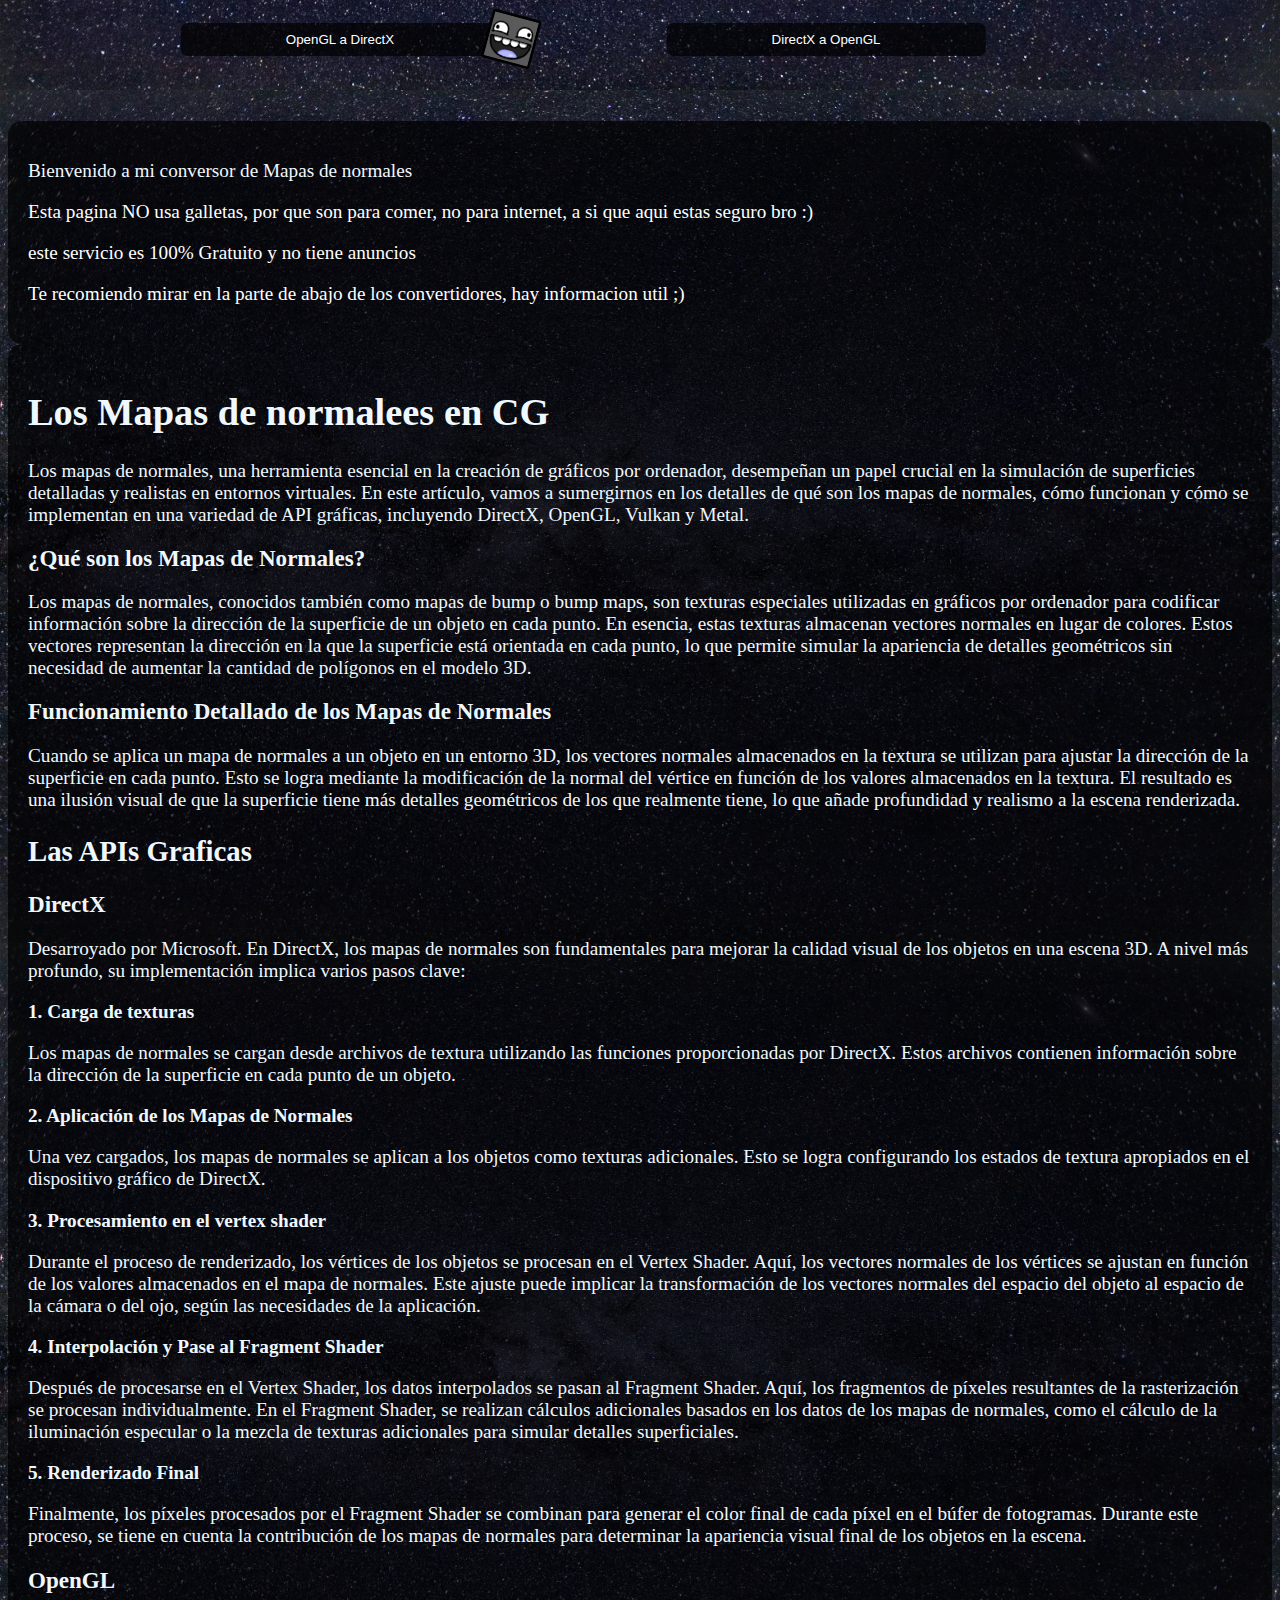
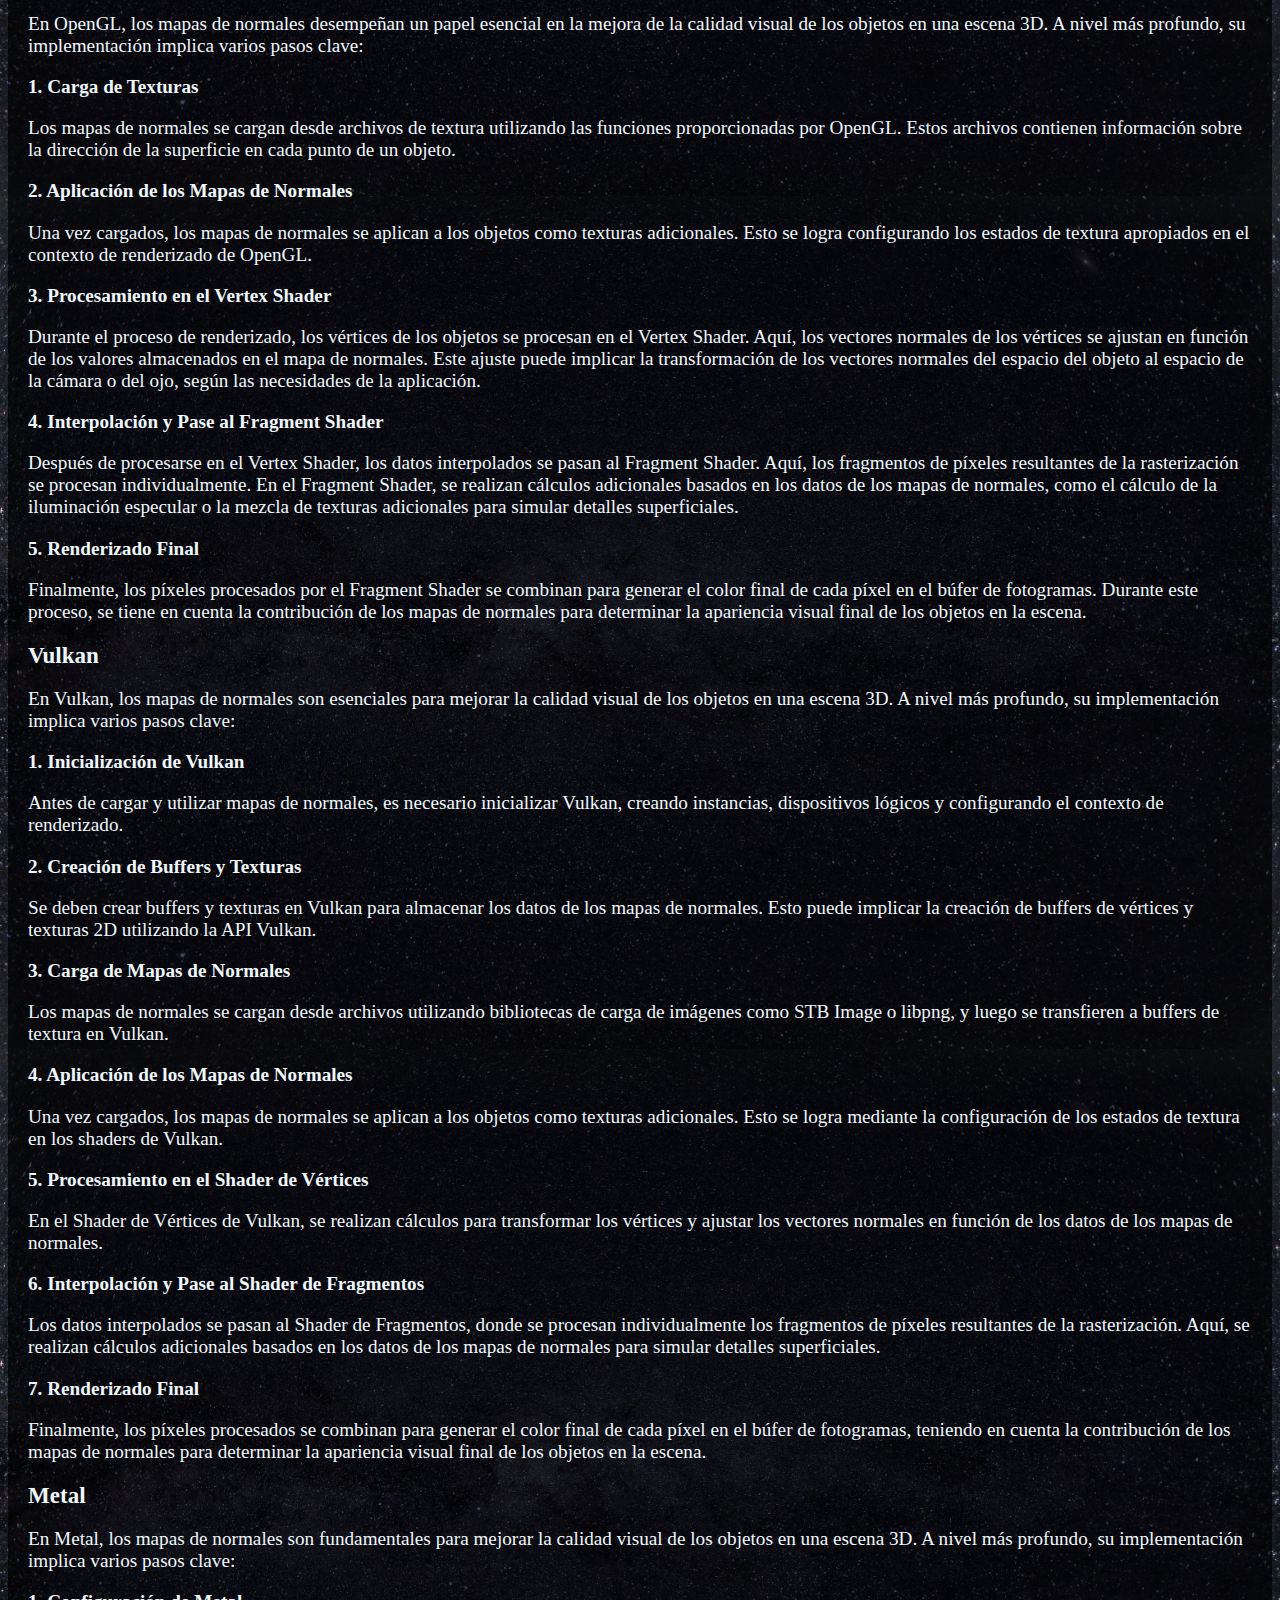
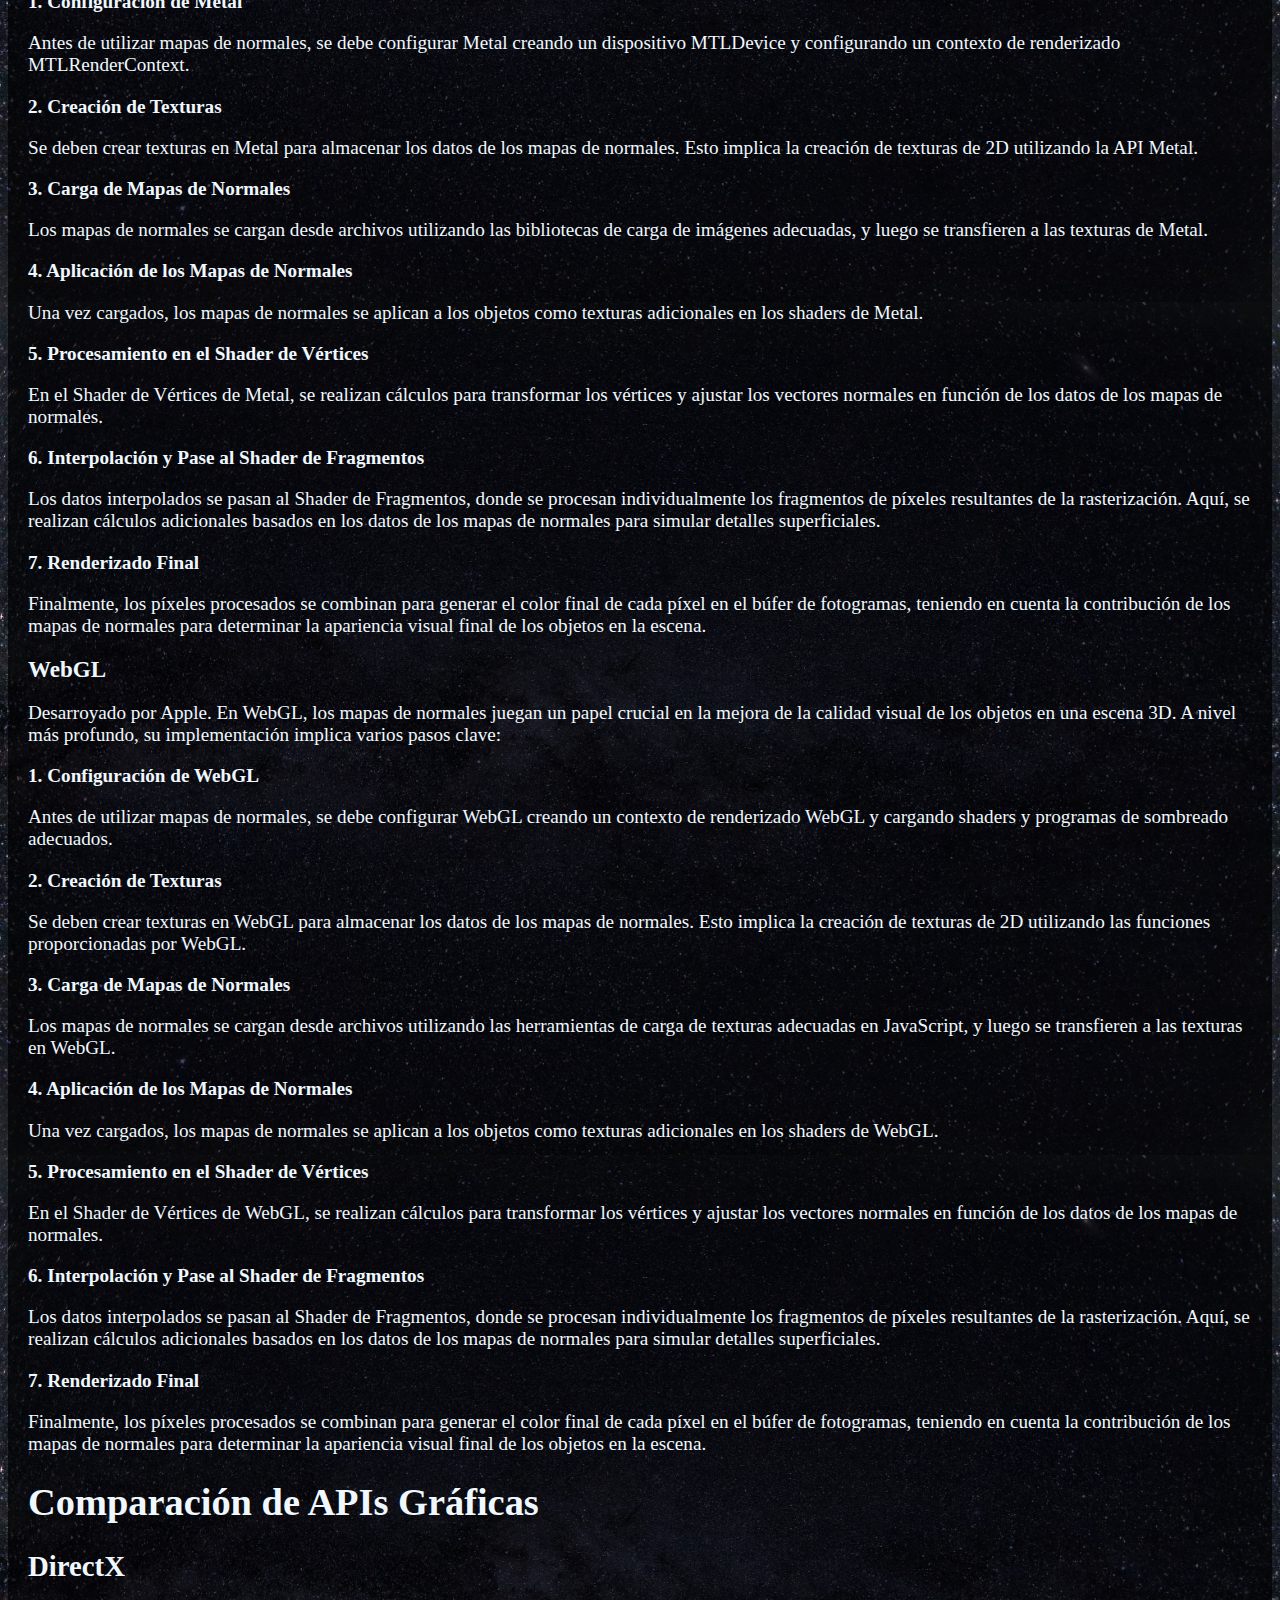
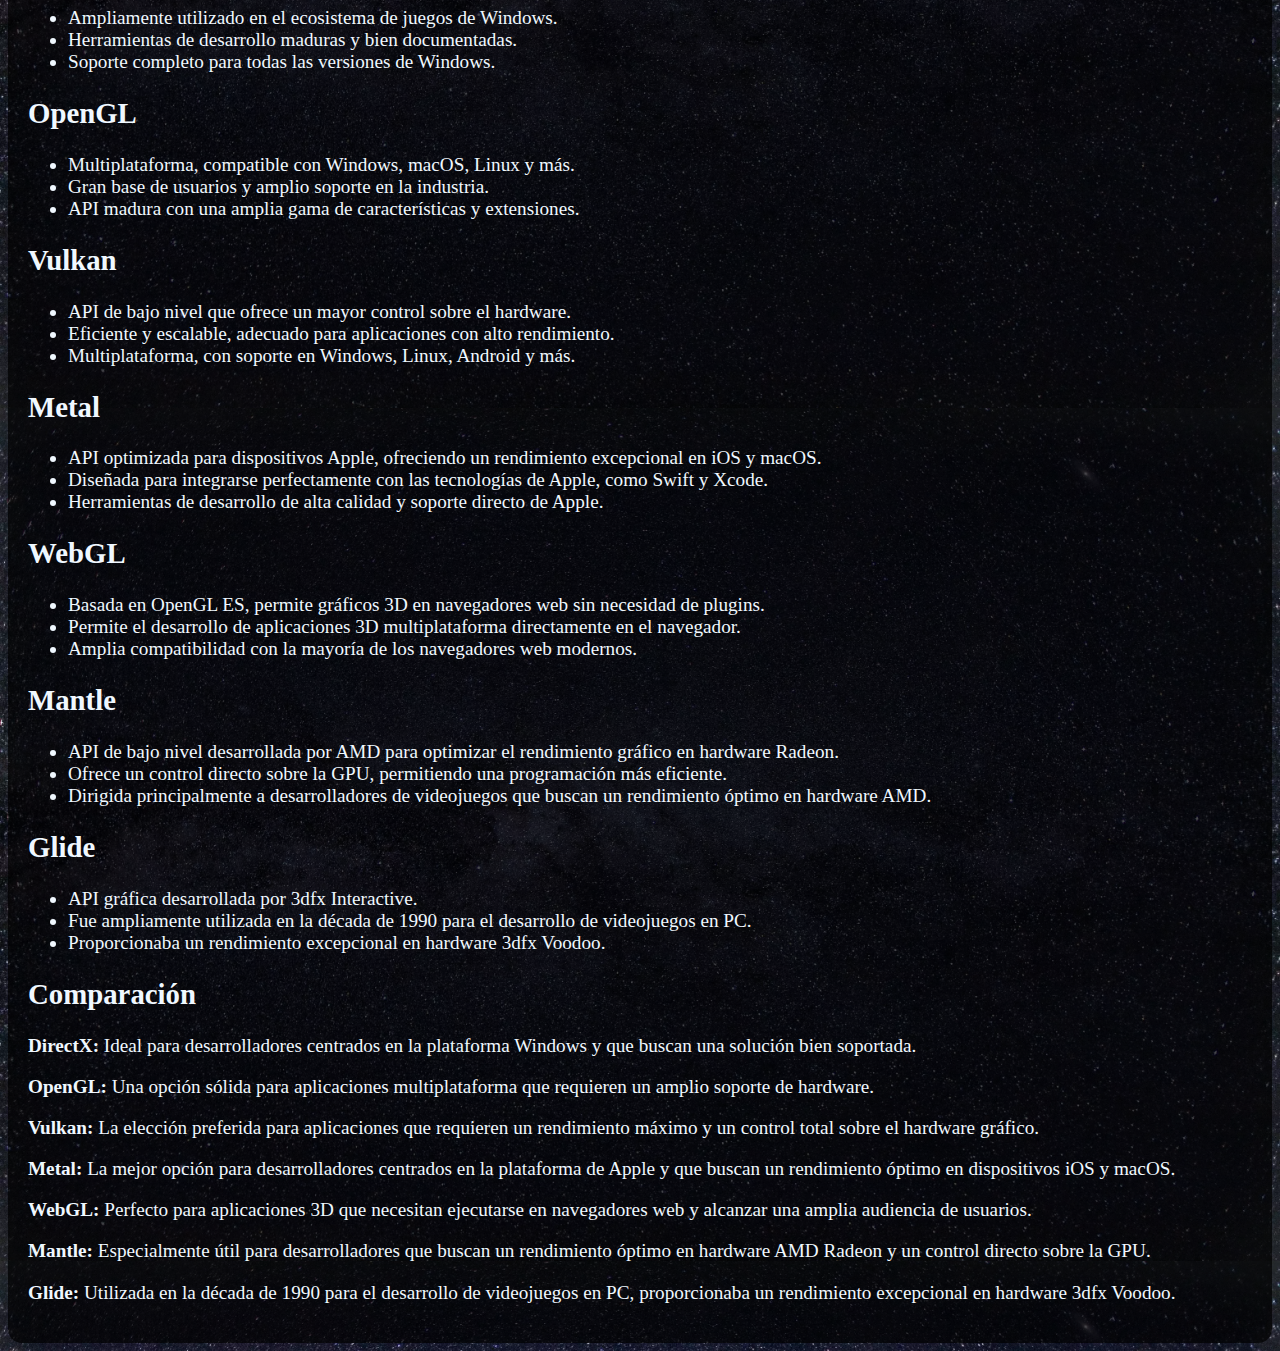
<file: index.html>
<!DOCTYPE html>
<html lang="es">
<head>
    <meta charset="UTF-8">
    <meta name="viewport" content="width=device-width, initial-scale=1.0">
    <title>conversor de normales</title>
    <link rel="stylesheet" href="styles/indexstyle.css">
    <link rel="stylesheet" href="styles/menu.css">
    <link rel="stylesheet" href="styles/style.css">
</head>
<body>
    <div class="menu-container">
        <div class="menu menua">
            <button onclick="window.location.href = 'convertidores/gl-to-dx/gl-to-dx.html'">OpenGL a DirectX</button>
        </div>
        <div class="menuimg">
            <img class="icon" src="resources/icon.png" onclick="location.href='https://itsdpr.webflow.io';">
        </div>
        <div class="menu">
            <button onclick="window.location.href = 'convertidores/dx-to-gl/dx-to-gl.html'">DirectX a OpenGL</button>
        </div>
    </div>
    <p style="color: rgba(0, 0, 0, 0);">que miras bro</p>
    <div class="info">
        <p>Bienvenido a mi conversor de Mapas de normales</p>
        <p id="texto">Esta pagina NO usa galletas, por que son para comer, no para internet, a si que aqui estas seguro bro :)</p>
        <p id="texto">este servicio es 100% Gratuito y no tiene anuncios</p>
        <p id="texto">Te recomiendo mirar en la parte de abajo de los convertidores, hay informacion util ;)</p>
    </div>
    <div class="info">
        <h1>Los Mapas de normalees en CG</h1>
        <a>Los mapas de normales, una herramienta esencial en la creación de gráficos por ordenador, desempeñan un papel crucial en la simulación de superficies detalladas y realistas en entornos virtuales. En este artículo, vamos a sumergirnos en los detalles de qué son los mapas de normales, cómo funcionan y cómo se implementan en una variedad de API gráficas, incluyendo DirectX, OpenGL, Vulkan y Metal.</a>
        <p>
            <b style="font-size: larger;">¿Qué son los Mapas de Normales?</b>
        </p>
        <a>Los mapas de normales, conocidos también como mapas de bump o bump maps, son texturas especiales utilizadas en gráficos por ordenador para codificar información sobre la dirección de la superficie de un objeto en cada punto. En esencia, estas texturas almacenan vectores normales en lugar de colores. Estos vectores representan la dirección en la que la superficie está orientada en cada punto, lo que permite simular la apariencia de detalles geométricos sin necesidad de aumentar la cantidad de polígonos en el modelo 3D.</a>
        <p>
            <b style="font-size: larger;">Funcionamiento Detallado de los Mapas de Normales</b>
        </p>
        <a>Cuando se aplica un mapa de normales a un objeto en un entorno 3D, los vectores normales almacenados en la textura se utilizan para ajustar la dirección de la superficie en cada punto. Esto se logra mediante la modificación de la normal del vértice en función de los valores almacenados en la textura. El resultado es una ilusión visual de que la superficie tiene más detalles geométricos de los que realmente tiene, lo que añade profundidad y realismo a la escena renderizada.</a>
        <h2>Las APIs Graficas</h2>
        <p>
            <b style="font-size: larger;">DirectX</b>
        </p>
        <a>Desarroyado por Microsoft. En DirectX, los mapas de normales son fundamentales para mejorar la calidad visual de los objetos en una escena 3D. A nivel más profundo, su implementación implica varios pasos clave:</a>
        <p>
            <b>1. Carga de texturas</b>
        </p>
        <a>Los mapas de normales se cargan desde archivos de textura utilizando las funciones proporcionadas por DirectX. Estos archivos contienen información sobre la dirección de la superficie en cada punto de un objeto.</a>
        <p>
            <b>2. Aplicación de los Mapas de Normales</b>
        </p>
        <a>Una vez cargados, los mapas de normales se aplican a los objetos como texturas adicionales. Esto se logra configurando los estados de textura apropiados en el dispositivo gráfico de DirectX.</a>
        <p>
            <b>3. Procesamiento en el vertex shader</b>
        </p>
        <a> Durante el proceso de renderizado, los vértices de los objetos se procesan en el Vertex Shader. Aquí, los vectores normales de los vértices se ajustan en función de los valores almacenados en el mapa de normales. Este ajuste puede implicar la transformación de los vectores normales del espacio del objeto al espacio de la cámara o del ojo, según las necesidades de la aplicación.</a>
        <p>
            <b>4. Interpolación y Pase al Fragment Shader</b>
        </p>
        <a>Después de procesarse en el Vertex Shader, los datos interpolados se pasan al Fragment Shader. Aquí, los fragmentos de píxeles resultantes de la rasterización se procesan individualmente. En el Fragment Shader, se realizan cálculos adicionales basados en los datos de los mapas de normales, como el cálculo de la iluminación especular o la mezcla de texturas adicionales para simular detalles superficiales.</a>
        <p>
            <b>5. Renderizado Final</b>
        </p>
        <a>Finalmente, los píxeles procesados por el Fragment Shader se combinan para generar el color final de cada píxel en el búfer de fotogramas. Durante este proceso, se tiene en cuenta la contribución de los mapas de normales para determinar la apariencia visual final de los objetos en la escena.</a>
        <p>
            <b style="font-size: larger;">OpenGL</b>
        </p>
        <a>En OpenGL, los mapas de normales desempeñan un papel esencial en la mejora de la calidad visual de los objetos en una escena 3D. A nivel más profundo, su implementación implica varios pasos clave:</a>
        <p>
            <b>1. Carga de Texturas</b>
        </p>
        <a>Los mapas de normales se cargan desde archivos de textura utilizando las funciones proporcionadas por OpenGL. Estos archivos contienen información sobre la dirección de la superficie en cada punto de un objeto.</a>
        <p>
            <b>2. Aplicación de los Mapas de Normales</b>
        </p>
        <a>Una vez cargados, los mapas de normales se aplican a los objetos como texturas adicionales. Esto se logra configurando los estados de textura apropiados en el contexto de renderizado de OpenGL.</a>
        <p>
            <b>3. Procesamiento en el Vertex Shader</b>
        </p>
        <a>Durante el proceso de renderizado, los vértices de los objetos se procesan en el Vertex Shader. Aquí, los vectores normales de los vértices se ajustan en función de los valores almacenados en el mapa de normales. Este ajuste puede implicar la transformación de los vectores normales del espacio del objeto al espacio de la cámara o del ojo, según las necesidades de la aplicación.</a>
        <p>
            <b>4. Interpolación y Pase al Fragment Shader</b>
        </p>
        <a>Después de procesarse en el Vertex Shader, los datos interpolados se pasan al Fragment Shader. Aquí, los fragmentos de píxeles resultantes de la rasterización se procesan individualmente. En el Fragment Shader, se realizan cálculos adicionales basados en los datos de los mapas de normales, como el cálculo de la iluminación especular o la mezcla de texturas adicionales para simular detalles superficiales.</a>
        <p>
            <b>5. Renderizado Final</b>
        </p>
        <a>Finalmente, los píxeles procesados por el Fragment Shader se combinan para generar el color final de cada píxel en el búfer de fotogramas. Durante este proceso, se tiene en cuenta la contribución de los mapas de normales para determinar la apariencia visual final de los objetos en la escena.</a>
        <p>
            <b style="font-size: larger;">Vulkan</b>
        </p>
        <a>En Vulkan, los mapas de normales son esenciales para mejorar la calidad visual de los objetos en una escena 3D. A nivel más profundo, su implementación implica varios pasos clave:</a>
        <p>
            <b>1. Inicialización de Vulkan</b>
        </p>
        <a>Antes de cargar y utilizar mapas de normales, es necesario inicializar Vulkan, creando instancias, dispositivos lógicos y configurando el contexto de renderizado.</a>
        <p>
            <b>2. Creación de Buffers y Texturas</b>
        </p>
        <a>Se deben crear buffers y texturas en Vulkan para almacenar los datos de los mapas de normales. Esto puede implicar la creación de buffers de vértices y texturas 2D utilizando la API Vulkan.</a>
        <p>
            <b>3. Carga de Mapas de Normales</b>
        </p>
        <a>Los mapas de normales se cargan desde archivos utilizando bibliotecas de carga de imágenes como STB Image o libpng, y luego se transfieren a buffers de textura en Vulkan.</a>
        <p>
            <b>4. Aplicación de los Mapas de Normales</b>
        </p>
        <a>Una vez cargados, los mapas de normales se aplican a los objetos como texturas adicionales. Esto se logra mediante la configuración de los estados de textura en los shaders de Vulkan.</a>
        <p>
            <b>5. Procesamiento en el Shader de Vértices</b>
        </p>
        <a>En el Shader de Vértices de Vulkan, se realizan cálculos para transformar los vértices y ajustar los vectores normales en función de los datos de los mapas de normales.</a>
        <p>
            <b>6. Interpolación y Pase al Shader de Fragmentos</b>
        </p>
        <a>Los datos interpolados se pasan al Shader de Fragmentos, donde se procesan individualmente los fragmentos de píxeles resultantes de la rasterización. Aquí, se realizan cálculos adicionales basados en los datos de los mapas de normales para simular detalles superficiales.</a>
        <p>
            <b>7. Renderizado Final</b>
        </p>
        <a>Finalmente, los píxeles procesados se combinan para generar el color final de cada píxel en el búfer de fotogramas, teniendo en cuenta la contribución de los mapas de normales para determinar la apariencia visual final de los objetos en la escena.</a>
        <p>
            <b style="font-size: larger;">Metal</b>
        </p>
        <a>En Metal, los mapas de normales son fundamentales para mejorar la calidad visual de los objetos en una escena 3D. A nivel más profundo, su implementación implica varios pasos clave:</a>
        <p>
            <b>1. Configuración de Metal</b>
        </p>
        <a>Antes de utilizar mapas de normales, se debe configurar Metal creando un dispositivo MTLDevice y configurando un contexto de renderizado MTLRenderContext.</a>
        <p>
            <b>2. Creación de Texturas</b>
        </p>
        <a>Se deben crear texturas en Metal para almacenar los datos de los mapas de normales. Esto implica la creación de texturas de 2D utilizando la API Metal.</a>
        <p>
            <b>3. Carga de Mapas de Normales</b>
        </p>
        <a>Los mapas de normales se cargan desde archivos utilizando las bibliotecas de carga de imágenes adecuadas, y luego se transfieren a las texturas de Metal.</a>
        <p>
            <b>4. Aplicación de los Mapas de Normales</b>
        </p>
        <a>Una vez cargados, los mapas de normales se aplican a los objetos como texturas adicionales en los shaders de Metal.</a>
        <p>
            <b>5. Procesamiento en el Shader de Vértices</b>
        </p>
        <a>En el Shader de Vértices de Metal, se realizan cálculos para transformar los vértices y ajustar los vectores normales en función de los datos de los mapas de normales.</a>
        <p>
            <b>6. Interpolación y Pase al Shader de Fragmentos</b>
        </p>
        <a>Los datos interpolados se pasan al Shader de Fragmentos, donde se procesan individualmente los fragmentos de píxeles resultantes de la rasterización. Aquí, se realizan cálculos adicionales basados en los datos de los mapas de normales para simular detalles superficiales.</a>
        <p>
            <b>7. Renderizado Final</b>
        </p>
        <a>Finalmente, los píxeles procesados se combinan para generar el color final de cada píxel en el búfer de fotogramas, teniendo en cuenta la contribución de los mapas de normales para determinar la apariencia visual final de los objetos en la escena.</a>
        <p>
            <b style="font-size: larger;">WebGL</b>
        </p>
        <a>Desarroyado por Apple. En WebGL, los mapas de normales juegan un papel crucial en la mejora de la calidad visual de los objetos en una escena 3D. A nivel más profundo, su implementación implica varios pasos clave:</a>
        <p>
            <b>1. Configuración de WebGL</b>
        </p>
        <a>Antes de utilizar mapas de normales, se debe configurar WebGL creando un contexto de renderizado WebGL y cargando shaders y programas de sombreado adecuados.</a>
        <p>
            <b>2. Creación de Texturas</b>
        </p>
        <a>Se deben crear texturas en WebGL para almacenar los datos de los mapas de normales. Esto implica la creación de texturas de 2D utilizando las funciones proporcionadas por WebGL.</a>
        <p>
            <b>3. Carga de Mapas de Normales</b>
        </p>
        <a>Los mapas de normales se cargan desde archivos utilizando las herramientas de carga de texturas adecuadas en JavaScript, y luego se transfieren a las texturas en WebGL.</a>
        <p>
            <b>4. Aplicación de los Mapas de Normales</b>
        </p>
        <a>Una vez cargados, los mapas de normales se aplican a los objetos como texturas adicionales en los shaders de WebGL.</a>
        <p>
            <b>5. Procesamiento en el Shader de Vértices</b>
        </p>
        <a>En el Shader de Vértices de WebGL, se realizan cálculos para transformar los vértices y ajustar los vectores normales en función de los datos de los mapas de normales.</a>
        <p>
            <b>6. Interpolación y Pase al Shader de Fragmentos</b>
        </p>
        <a>Los datos interpolados se pasan al Shader de Fragmentos, donde se procesan individualmente los fragmentos de píxeles resultantes de la rasterización. Aquí, se realizan cálculos adicionales basados en los datos de los mapas de normales para simular detalles superficiales.</a>
        <p>
            <b>7. Renderizado Final</b>
        </p>
        <a>Finalmente, los píxeles procesados se combinan para generar el color final de cada píxel en el búfer de fotogramas, teniendo en cuenta la contribución de los mapas de normales para determinar la apariencia visual final de los objetos en la escena.</a>
        
        <h1>Comparación de APIs Gráficas</h1>

        <h2>DirectX</h2>
        <ul>
            <li>Ampliamente utilizado en el ecosistema de juegos de Windows.</li>
            <li>Herramientas de desarrollo maduras y bien documentadas.</li>
            <li>Soporte completo para todas las versiones de Windows.</li>
        </ul>
    
        <h2>OpenGL</h2>
        <ul>
            <li>Multiplataforma, compatible con Windows, macOS, Linux y más.</li>
            <li>Gran base de usuarios y amplio soporte en la industria.</li>
            <li>API madura con una amplia gama de características y extensiones.</li>
        </ul>
    
        <h2>Vulkan</h2>
        <ul>
            <li>API de bajo nivel que ofrece un mayor control sobre el hardware.</li>
            <li>Eficiente y escalable, adecuado para aplicaciones con alto rendimiento.</li>
            <li>Multiplataforma, con soporte en Windows, Linux, Android y más.</li>
        </ul>
    
        <h2>Metal</h2>
        <ul>
            <li>API optimizada para dispositivos Apple, ofreciendo un rendimiento excepcional en iOS y macOS.</li>
            <li>Diseñada para integrarse perfectamente con las tecnologías de Apple, como Swift y Xcode.</li>
            <li>Herramientas de desarrollo de alta calidad y soporte directo de Apple.</li>
        </ul>
    
        <h2>WebGL</h2>
        <ul>
            <li>Basada en OpenGL ES, permite gráficos 3D en navegadores web sin necesidad de plugins.</li>
            <li>Permite el desarrollo de aplicaciones 3D multiplataforma directamente en el navegador.</li>
            <li>Amplia compatibilidad con la mayoría de los navegadores web modernos.</li>
        </ul>
    
        <h2>Mantle</h2>
        <ul>
            <li>API de bajo nivel desarrollada por AMD para optimizar el rendimiento gráfico en hardware Radeon.</li>
            <li>Ofrece un control directo sobre la GPU, permitiendo una programación más eficiente.</li>
            <li>Dirigida principalmente a desarrolladores de videojuegos que buscan un rendimiento óptimo en hardware AMD.</li>
        </ul>
    
        <h2>Glide</h2>
        <ul>
            <li>API gráfica desarrollada por 3dfx Interactive.</li>
            <li>Fue ampliamente utilizada en la década de 1990 para el desarrollo de videojuegos en PC.</li>
            <li>Proporcionaba un rendimiento excepcional en hardware 3dfx Voodoo.</li>
        </ul>
    
        <h2>Comparación</h2>
        <p>
            <b>DirectX:</b> Ideal para desarrolladores centrados en la plataforma Windows y que buscan una solución bien soportada.
        </p>
        <p>
            <b>OpenGL:</b> Una opción sólida para aplicaciones multiplataforma que requieren un amplio soporte de hardware.
        </p>
        <p>
            <b>Vulkan:</b> La elección preferida para aplicaciones que requieren un rendimiento máximo y un control total sobre el hardware gráfico.
        </p>
        <p>
            <b>Metal:</b> La mejor opción para desarrolladores centrados en la plataforma de Apple y que buscan un rendimiento óptimo en dispositivos iOS y macOS.
        </p>
        <p>
            <b>WebGL:</b> Perfecto para aplicaciones 3D que necesitan ejecutarse en navegadores web y alcanzar una amplia audiencia de usuarios.
        </p>
        <p>
            <b>Mantle:</b> Especialmente útil para desarrolladores que buscan un rendimiento óptimo en hardware AMD Radeon y un control directo sobre la GPU.
        </p>
        <p>
            <b>Glide:</b> Utilizada en la década de 1990 para el desarrollo de videojuegos en PC, proporcionaba un rendimiento excepcional en hardware 3dfx Voodoo.
        </p>
    </div>
</body>
</html>
</file>
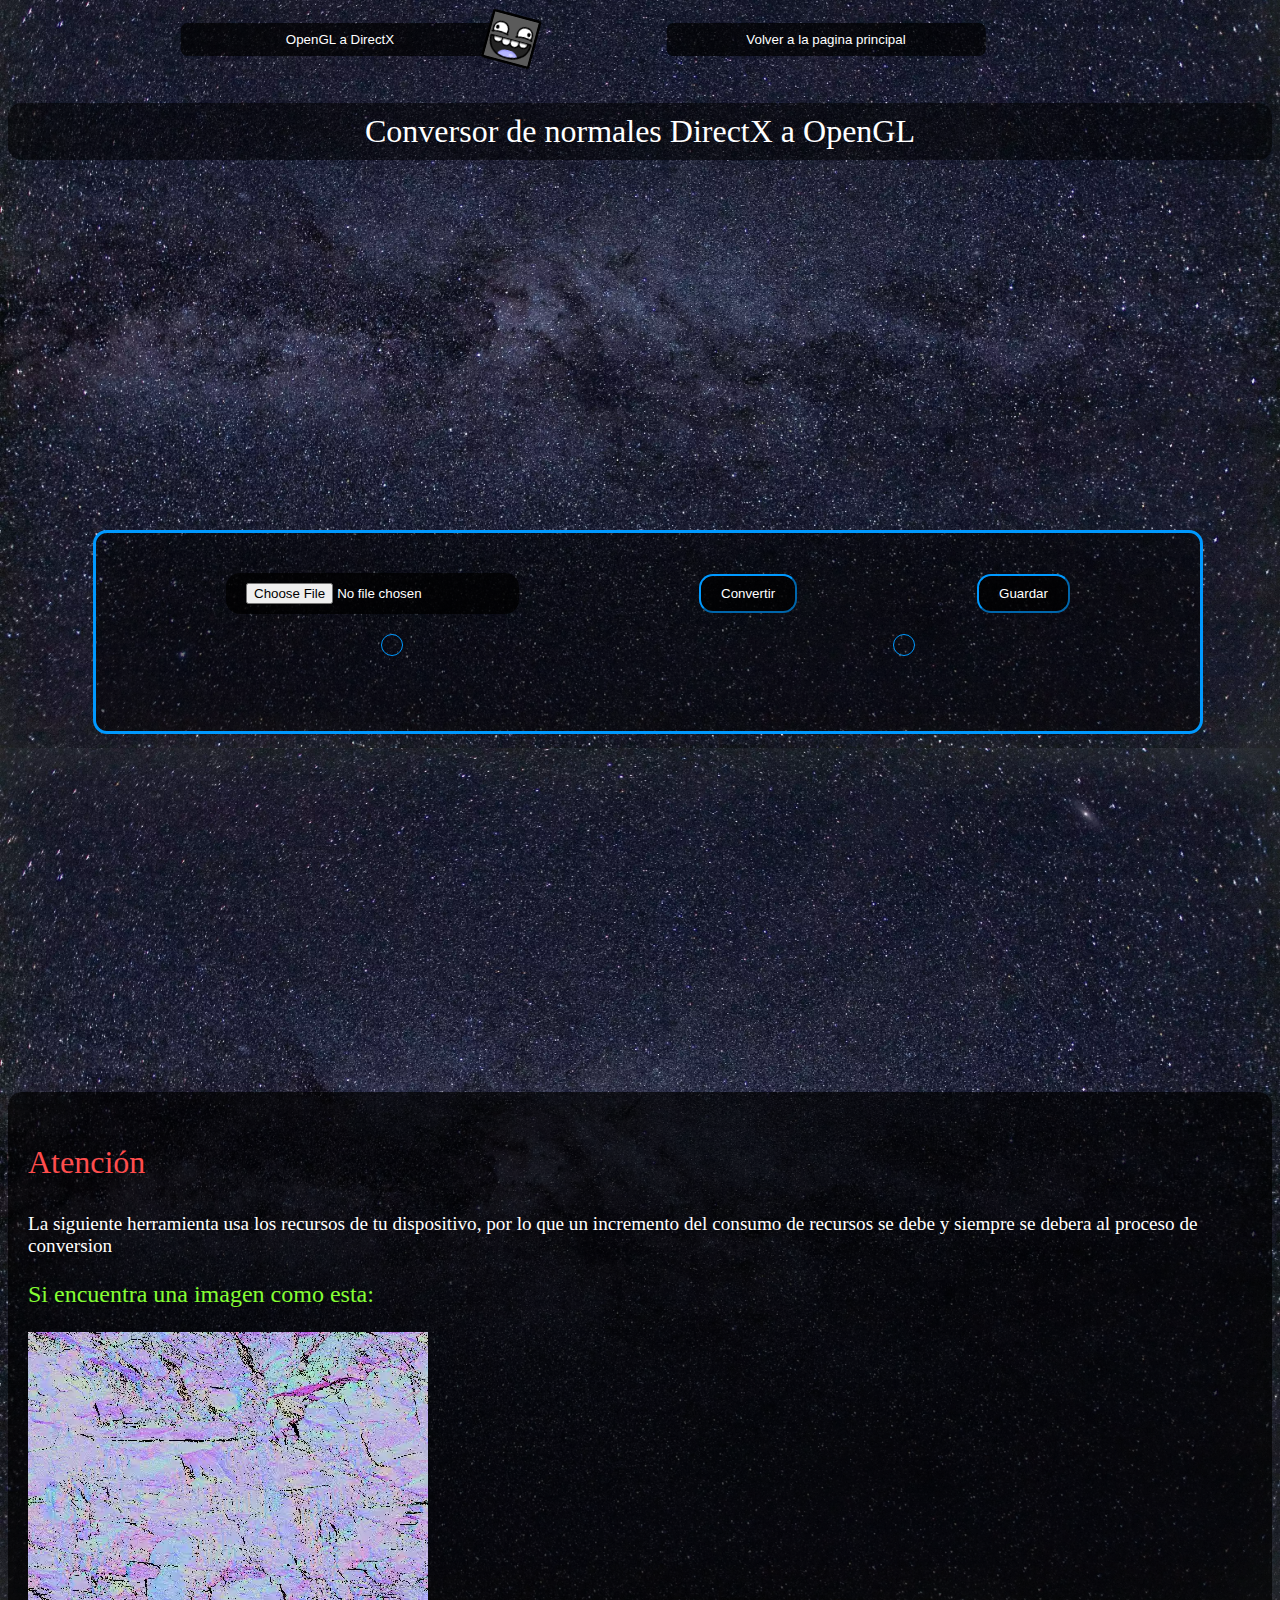
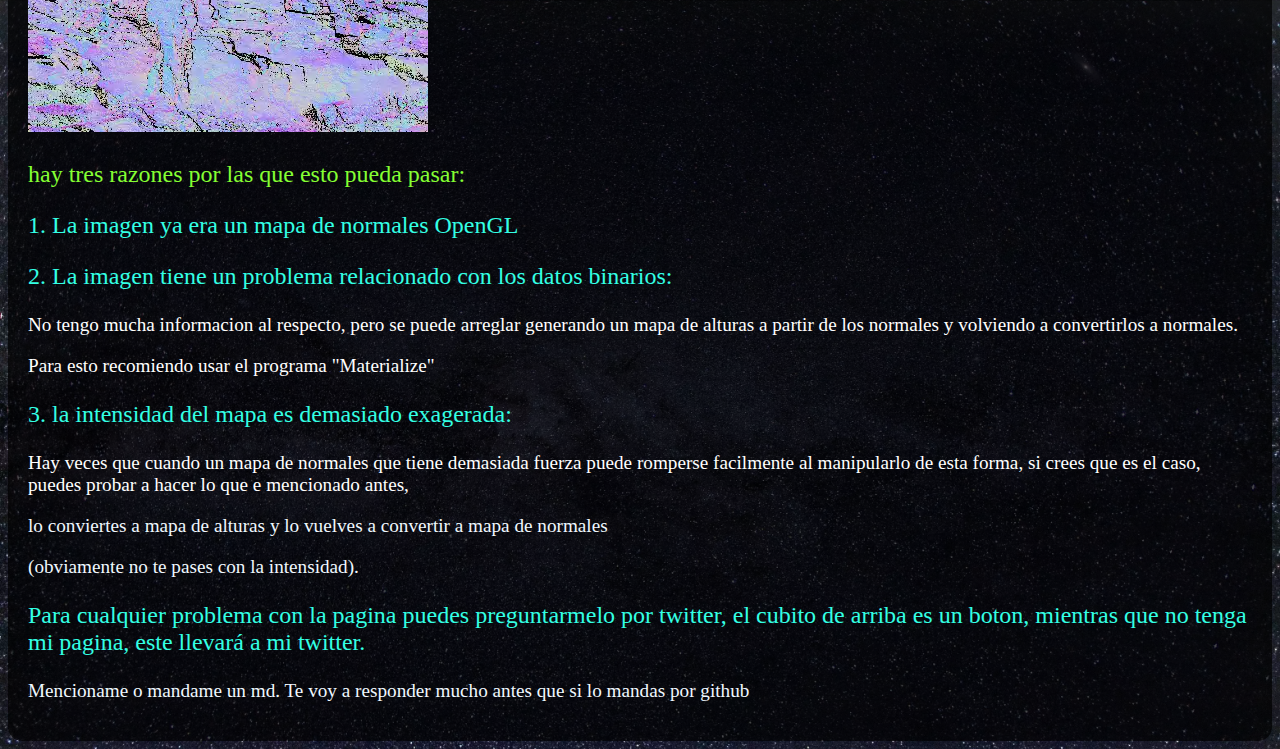
<file: convertidores/dx-to-gl/dx-to-gl.html>
<!DOCTYPE html>
<html lang="es">
<head>
    <meta charset="UTF-8">
    <meta name="viewport" content="width=device-width, initial-scale=1.0">
    <title>DirectX a OpenGL</title>
    <link rel="stylesheet" href="/styles/style.css">
    <link rel="stylesheet" href="/styles/menu.css">
</head>
<body>
    <div class="menu-container">
        <div class="menu menua">
            <button onclick="window.location.href = '/convertidores/gl-to-dx/gl-to-dx.html'">OpenGL a DirectX</button>
        </div>
        <div class="menuimg">
            <img class="icon" src="/resources/icon.png" onclick="location.href='https://twitter.com/ItsDPR';">
        </div>
        <div class="menu">
            <button onclick="window.location.href = '/index.html'">Volver a la pagina principal</button>
        </div>
    </div>
    <p id="textopres">Conversor de normales DirectX a OpenGL</p>
    <div class="main-container">
        <div class="container">
            <div class="button-wrapper">
                <input type="file" id="fileInput" accept=".png, .jpg, .jpeg">
                <button id="convertButton">Convertir</button>
                <button id="saveButton">Guardar</button>
            </div>
            <div class="preview-wrapper">
                <div id="previewInput" class="preview"></div>
                <a id="downloadLink" download="converted_image.png">Descargar imagen</a>
                <div id="previewOutput" class="preview"></div>
            </div>
        </div>
        <div id="result"></div>
    </div>

    <script src="converter.js"></script>
    <div class="info">
        <div>
            <p id="aviso">Atención</p>
            <p id="texto">La siguiente herramienta usa los recursos de tu dispositivo, por lo que un incremento del consumo de recursos se debe y siempre se debera al proceso de conversion</p>
        </div>
        <div>
            <p id="textogrande">Si encuentra una imagen como esta: </p>
            <img id="imagen" src="/resources/fail.webp" alt="">
            <p id="textogrande">hay tres razones por las que esto pueda pasar: </p>
            <p id="textograndeazul">1. La imagen ya era un mapa de normales OpenGL</p>
            <p id="textograndeazul">2. La imagen tiene un problema relacionado con los datos binarios: </p>
            <p id="texto">No tengo mucha informacion al respecto, pero se puede arreglar generando un mapa de alturas a partir de los normales y volviendo a convertirlos a normales. </p>
            <p id="texto">Para esto recomiendo usar el programa "Materialize"</p>
            <p id="textograndeazul">3. la intensidad del mapa es demasiado exagerada:</p>
            <p id="texto">Hay veces que cuando un mapa de normales que tiene demasiada fuerza puede romperse facilmente al manipularlo de esta forma, si crees que es el caso, puedes probar a hacer lo que e mencionado antes, <p> lo conviertes a mapa de alturas y lo vuelves a convertir a mapa de normales <p> (obviamente no te pases con la intensidad).</p>
            <p></p>
            <p id="textograndeazul">Para cualquier problema con la pagina puedes preguntarmelo por twitter, el cubito de arriba es un boton, mientras que no tenga mi pagina, este llevará a mi twitter.<p> Mencioname o mandame un md. Te voy a responder mucho antes que si lo mandas por github</p>
        </div>
    </div>
</body>
</html>
</file>
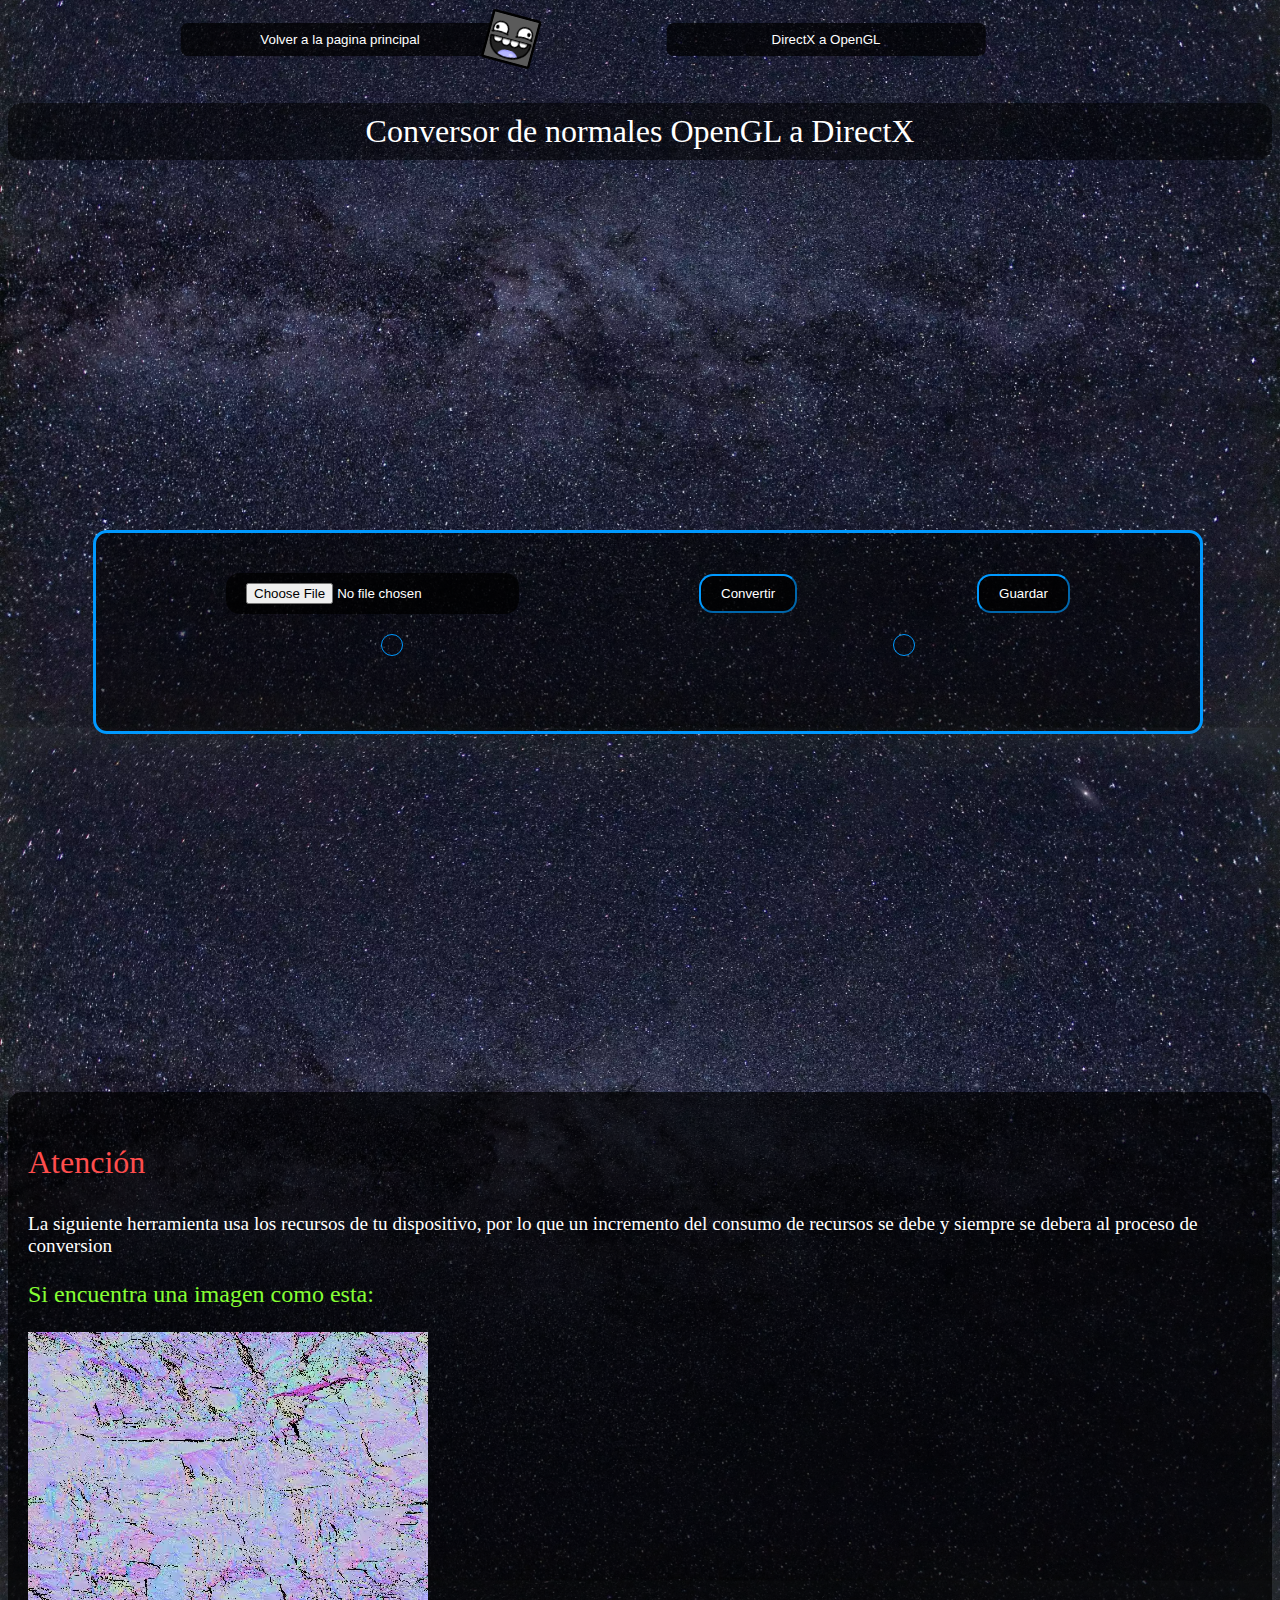
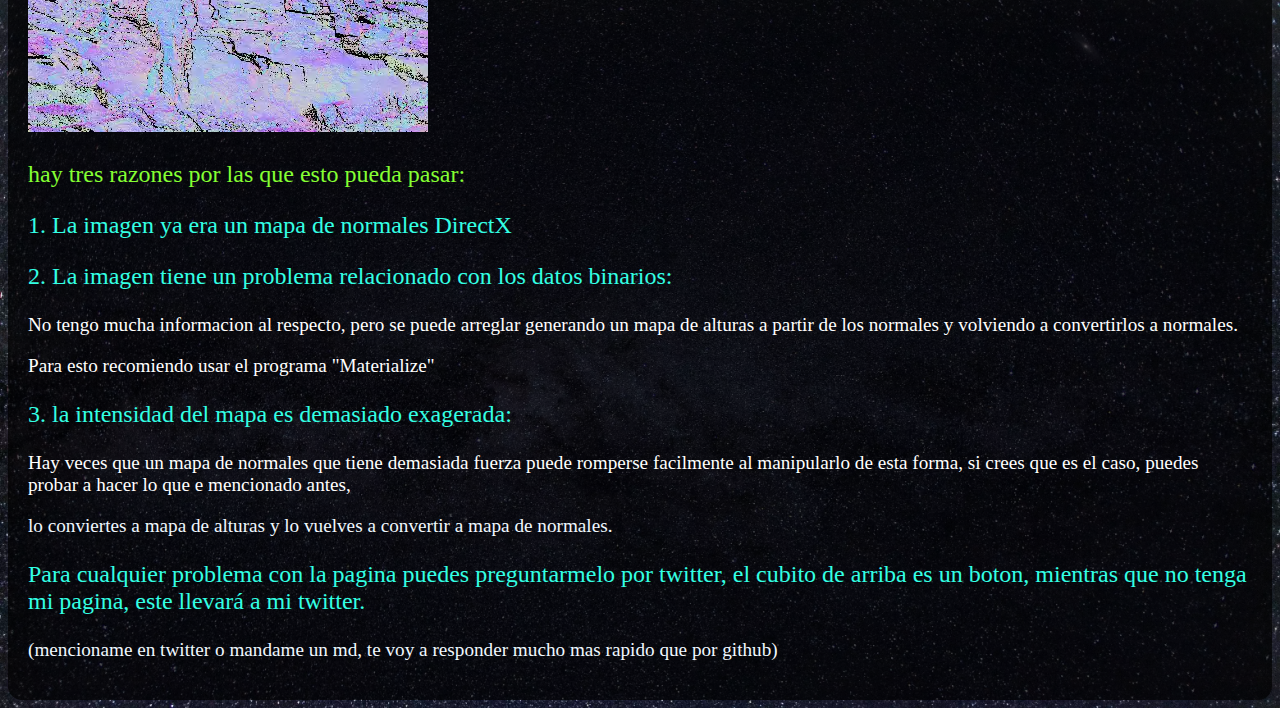
<file: convertidores/gl-to-dx/gl-to-dx.html>
<!DOCTYPE html>
<html lang="es">
<head>
    <meta charset="UTF-8">
    <meta name="viewport" content="width=device-width, initial-scale=1.0">
    <title>Open GL to DirectX</title>
    <link rel="stylesheet" href="/styles/style.css">
    <link rel="stylesheet" href="/styles/menu.css">
</head>
<body>
    <div class="menu-container">
        <div class="menu menua">
            <button onclick="window.location.href = '/index.html'">Volver a la pagina principal</button>
        </div>
        <div class="menuimg">
            <img class="icon" src="/resources/icon.png" onclick="location.href='https://twitter.com/ItsDPR';">
        </div>
        <div class="menu">
            <button onclick="window.location.href = '/convertidores/dx-to-gl/dx-to-gl.html'">DirectX a OpenGL</button>
        </div>
    </div>
    <p id="textopres">Conversor de normales OpenGL a DirectX</p>
    <div class="main-container">
        <div class="container">
            <div class="button-wrapper">
                <input type="file" id="fileInput" accept=".png, .jpg, .jpeg">
                <button id="convertButton">Convertir</button>
                <button id="saveButton">Guardar</button>
            </div>
            <div class="preview-wrapper">
                <div id="previewInput" class="preview"></div>
                <a id="downloadLink" download="converted_image.png">Descargar imagen</a>
                <div id="previewOutput" class="preview"></div>
            </div>
        </div>
        <div id="result"></div>
    </div>

    <script src="converter.js"></script>
    <div class="info">
        <div>
            <p id="aviso">Atención</p>
            <p id="texto">La siguiente herramienta usa los recursos de tu dispositivo, por lo que un incremento del consumo de recursos se debe y siempre se debera al proceso de conversion</p>
        </div>
        <div>
            <p id="textogrande">Si encuentra una imagen como esta: </p>
            <img id="imagen" src="/resources/fail.webp" alt="">
            <p id="textogrande">hay tres razones por las que esto pueda pasar: </p>
            <p id="textograndeazul">1. La imagen ya era un mapa de normales DirectX</p>
            <p id="textograndeazul">2. La imagen tiene un problema relacionado con los datos binarios: </p>
            <p id="texto">No tengo mucha informacion al respecto, pero se puede arreglar generando un mapa de alturas a partir de los normales y volviendo a convertirlos a normales. </p>
            <p id="texto">Para esto recomiendo usar el programa "Materialize"</p>
            <p id="textograndeazul">3. la intensidad del mapa es demasiado exagerada:</p>
            <p id="texto">Hay veces que un mapa de normales que tiene demasiada fuerza puede romperse facilmente al manipularlo de esta forma, si crees que es el caso, puedes probar a hacer lo que e mencionado antes, <p> lo conviertes a mapa de alturas y lo vuelves a convertir a mapa de normales.</p>
            <p></p>
            <p id="textograndeazul">Para cualquier problema con la pagina puedes preguntarmelo por twitter, el cubito de arriba es un boton, mientras que no tenga mi pagina, este llevará a mi twitter.<p> (mencioname en twitter o mandame un md, te voy a responder mucho mas rapido que por github)</p>
        </div>
    </div>
</body>
</html>
</file>
<file: styles/indexstyle.css>
body {
    background-image: url(/resources/fondo.webp); /* Define la imagen como fondo */
    background-size: contain; /* Ajusta el tamaño del fondo */
    background-position: 50%; /* Posiciona la imagen en el centro vertical y horizontal */
    background-attachment: scroll; /* Permite que la imagen de fondo se desplace con el contenido de la página */
    cursor: default;
    display: block;
}


#imagen {
    transform: rotate(0deg);
}
</file>
<file: styles/menu.css>
.icon {
    width: 50px;
    height: 50px;
    transform: rotate(15deg);
    margin: 5px;
    margin-left: 90px;
    margin-right: 145px;
}

.menu-container {
    display: flex;
    align-items: center;
}
.menua {
    margin-left: -300px;
}
.menu {
    width: 25%;
    padding: 0.1%;
    height: 30px;
    color: white;
    background-color: rgba(0, 0, 0, 0.7);
    text-align: center;
    font-size: 130%;
    border-radius: 5pt;
    position: relative;
    left: 50%; 
    transform: translateX(-50%);
    display: flex;
    justify-content: center;
    align-items: center;
    margin-right: -120px;  /* Ajusta este valor según tus necesidades */
}

.menu:last-child {
    margin-right: 0;  /* Para eliminar el margen del último elemento .menu */
}

.menuimg {
    padding: 0.1%;
    color: white;
    text-align: center;
    position: relative;
    left: 50%; 
    transform: translateX(-50%);
    display: flex;
    justify-content: center;
    align-items: center;
}
</file>
<file: styles/style.css>
body {
    background-image: url(/resources/fondo.webp); /* Define la imagen como fondo */
    background-size: contain; /* Ajusta el tamaño del fondo */
    background-position: 50%; /* Posiciona la imagen en el centro vertical y horizontal */
    background-attachment: scroll !important; /* Permite que la imagen de fondo se desplace con el contenido de la página */
    cursor: default;
    display: block;
}


.main-container {
    display: flex;
    flex-direction: column;
    justify-content: center;
    align-items: center;
    width: 100vw;
    height: 100vh;
}

.container {
    display: flex;
    flex-direction: column;
    justify-content: center;
    align-items: center;
    width: 80%; /* Ajusta este valor según tus necesidades */
    margin-bottom: 20px; /* Añade espacio entre el contenedor y las vistas previas */
    padding: 40px;
    border: solid rgb(0, 153, 255);
    background-color: rgba(0, 0, 0, 0.514);
    border-radius: 14px;
}

.button-wrapper {
    display: flex;
    justify-content: space-around;
    align-items: center; /* Alinea los elementos verticalmente en el centro */
    width: 100%;
    margin-bottom: 20px; /* Añade espacio entre el contenedor y las vistas previas */
}

.preview-wrapper {
    display: flex;
    justify-content: space-around;
    align-items: flex-start; /* Alinea los elementos verticalmente en la parte superior */
    width: 100%;
    margin-bottom: 20px; /* Añade espacio entre el contenedor y las vistas previas */
}

.preview {
    max-width: 200px; /* Limita el ancho máximo de las vistas previas */
    max-height: 200px; /* Limita la altura máxima de las vistas previas */
    border: 1px solid rgb(0, 153, 255); /* Añade un borde para mejorar la visualización */
    margin-bottom: 10px; /* Añade espacio entre las vistas previas */
}

#downloadLink {
    display: none; /* Muestra el enlace de descarga por defecto */
    
}
.button-wrapper button, #fileInput {
    background-color: rgba(0, 0, 0, 0.747); /* Cambia el color de fondo de los botones a verde */
    color: white; /* Cambia el color del texto de los botones a blanco */
    padding: 10px 20px; /* Añade un poco de relleno a los botones */
    text-decoration: none; /* Elimina el subrayado del enlace de descarga */
    margin: 0 10px; /* Añade un poco de margen a los lados de los botones */
    cursor: pointer; /* Cambia el cursor a un puntero cuando se pasa por encima de los botones */
    border-radius: 14px;
    border-color: rgb(0, 153, 255);
}

.preview {
    max-width: 450px; /* Limita el ancho máximo de las vistas previas */
    max-height: 450px; /* Limita la altura máxima de las vistas previas */
    border: 1px solid rgb(0, 153, 255); /* Cambia el color del borde de las vistas previas a verde */
    margin-bottom: 15px; /* Añade espacio entre las vistas previas */
    padding: 10px; /* Añade relleno al contenedor para separar la imagen del borde */
    box-sizing: border-box; /* Asegura que el tamaño del contenedor incluya el borde y el relleno */
    border-radius: 14px; /*Ajuste del borde redondeado*/
}

.preview img {
    display: block; /* Asegura que la imagen se ajuste correctamente dentro del contenedor */
    max-width: 100%; /* Garantiza que la imagen no supere el ancho del contenedor */
    max-height: 100%; /* Garantiza que la imagen no supere la altura del contenedor */
}
#aviso {
    color: rgb(255, 77, 77);
    font-size: xx-large;
}
#texto {
    color: white;
}
#textogrande {
    color: rgb(133, 255, 51);
    font-size: x-large;
}
#textograndeazul {
    color: rgb(51, 255, 228);
    font-size: x-large;
}
#textopres {
    color: white;
    font-size: xx-large;
    text-align: center;
    background-color: rgba(0, 0, 0, 0.534);
    border: none;
    padding: 10px;
    border-radius: 14px;
}

.fileInput {
    border: solid rgb(0, 153, 255);
}
button {
    color: white;
    background-color: rgba(32, 32, 32, 0);
    border-color: rgba(255, 255, 255, 0);  
}
.info {
   color: aliceblue;
   background-color: rgba(0, 0, 0, 0.7); 
   border-radius: 14px;
   padding: 20px;  /* margen del texto */
   font-size: larger;
}
</file>
